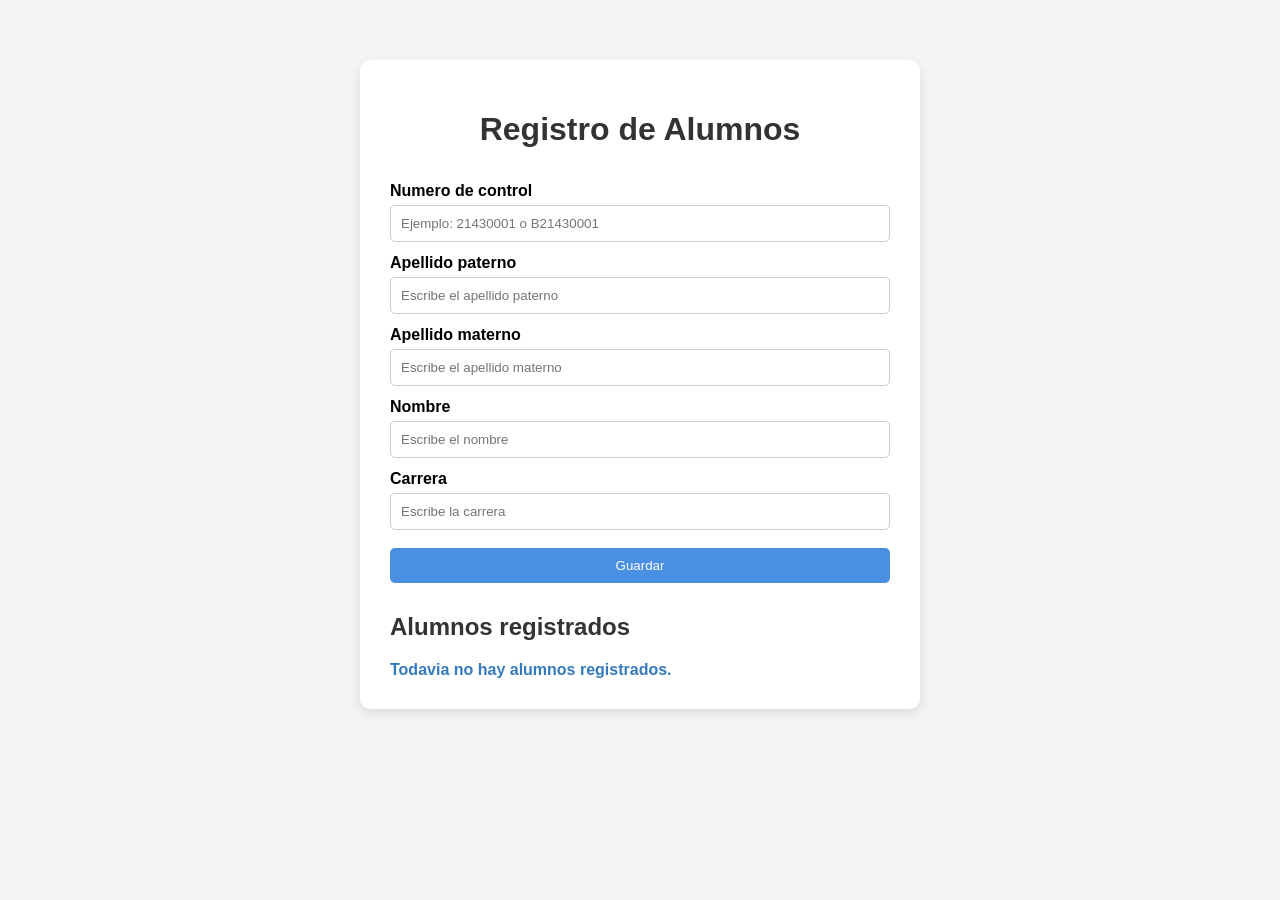
<file: index.html>
<!DOCTYPE html>
<html lang="es">

<head>
    <meta charset="UTF-8">
    <meta name="viewport" content="width=device-width, initial-scale=1.0">

    <title>Tarea 1 - Registro de Alumnos</title>

    <link rel="stylesheet" href="css/alumno.css">
</head>

<body>

    <main>

        <h1>Registro de Alumnos</h1>

        <form id="formulario">

            <label for="numeroControl">Numero de control</label>

            <input type="text"
                   id="numeroControl"
                   placeholder="Ejemplo: 21430001 o B21430001"
                   maxlength="20"
                   autocomplete="off"
                   required>

            <label for="apellidoPaterno">Apellido paterno</label>

            <input type="text"
                   id="apellidoPaterno"
                   placeholder="Escribe el apellido paterno"
                   maxlength="40"
                   autocomplete="off"
                   required>

            <label for="apellidoMaterno">Apellido materno</label>

            <input type="text"
                   id="apellidoMaterno"
                   placeholder="Escribe el apellido materno"
                   maxlength="40"
                   autocomplete="off"
                   required>

            <label for="nombre">Nombre</label>

            <input type="text"
                   id="nombre"
                   placeholder="Escribe el nombre"
                   maxlength="40"
                   autocomplete="off"
                   required>

            <label for="carrera">Carrera</label>

            <input type="text"
                   id="carrera"
                   placeholder="Escribe la carrera"
                   maxlength="60"
                   autocomplete="off"
                   required>

            <button type="submit">
                Guardar
            </button>

        </form>

        <h2>Alumnos registrados</h2>

        <p id="mensaje" class="mensaje"></p>

        <div id="lista"></div>

    </main>

    <script src="js/alumnos.js"></script>

</body>

</html>
</file>
<file: css/alumno.css>
body {
    font-family: Arial, sans-serif;
    background-color: #f4f4f4;
    margin: 0;
}

main {
    width: 500px;
    margin: 60px auto;
    background-color: white;
    padding: 30px;
    border-radius: 10px;
    box-shadow: 0 4px 12px rgba(0, 0, 0, 0.1);
}

h1 {
    text-align: center;
    color: #333333;
}

h2 {
    margin-top: 30px;
    color: #333333;
}

form {
    display: flex;
    flex-direction: column;
}

label {
    margin-top: 12px;
    margin-bottom: 5px;
    font-weight: bold;
}

input {
    padding: 10px;
    border: 1px solid #cccccc;
    border-radius: 5px;
}

    input:focus {
        outline: none;
        border-color: #4a90e2;
    }

button {
    margin-top: 18px;
    padding: 10px;
    background-color: #4a90e2;
    color: white;
    border: none;
    border-radius: 5px;
    cursor: pointer;
}

    button:hover {
        background-color: #357abd;
    }

.mensaje {
    margin: 10px 0 0 0;
    color: #357abd;
    font-weight: bold;
}

.alumno {
    background-color: #f8f8f8;
    margin-top: 10px;
    padding: 12px;
    border-left: 4px solid #4a90e2;
    border-radius: 5px;
}

    .alumno strong {
        color: #333333;
    }

    .alumno p {
        margin: 5px 0 0 0;
        color: #666666;
    }
</file>
